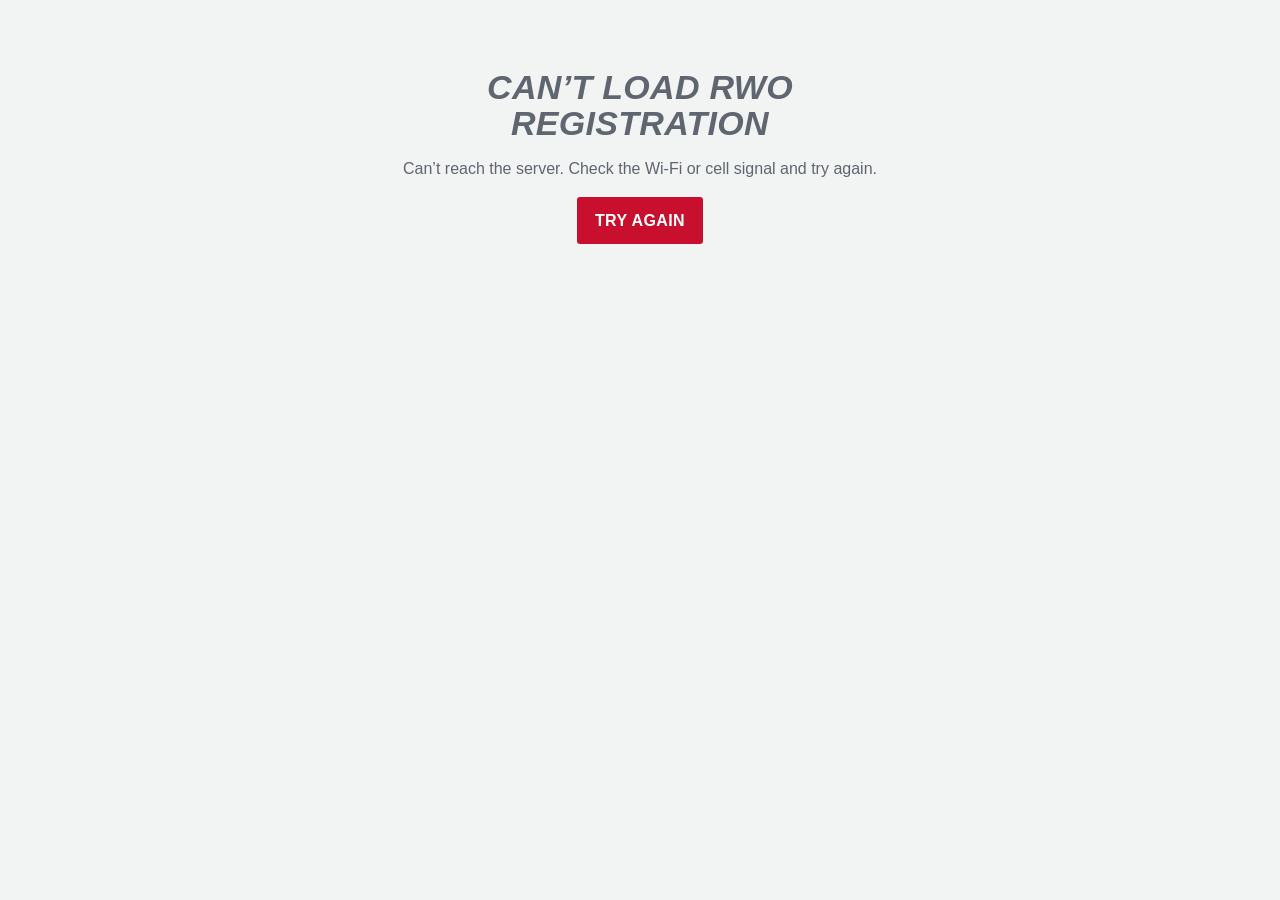
<file: index.html>
<!doctype html>
<html lang="en">
<head>
<meta charset="utf-8">
<meta name="viewport" content="width=device-width, initial-scale=1">
<meta http-equiv="Content-Security-Policy" content="default-src 'self'; script-src 'self'; style-src 'self' 'unsafe-inline' https://fonts.googleapis.com; font-src https://fonts.gstatic.com; img-src 'self' data: https://raceworldoffshore.com https://*.raceworldoffshore.com; connect-src 'self' https://*.supabase.co wss://*.supabase.co; form-action 'self'; base-uri 'none'; object-src 'none'">
<meta name="referrer" content="strict-origin-when-cross-origin">
<meta name="theme-color" content="#0A1628">
<meta name="robots" content="noindex, nofollow">
<title>RWO Registration</title>
<link rel="preconnect" href="https://fonts.googleapis.com">
<link rel="preconnect" href="https://fonts.gstatic.com" crossorigin>
<link href="https://fonts.googleapis.com/css2?family=Oswald:wght@500;600;700&family=Roboto:wght@400;500;700&display=swap" rel="stylesheet">
<link rel="icon" href="data:image/svg+xml,%3Csvg xmlns=%22http://www.w3.org/2000/svg%22 viewBox=%220 0 32 32%22%3E%3Crect width=%2232%22 height=%2232%22 fill=%22%230A1628%22/%3E%3Cpath d=%22M0 26h32v6H0z%22 fill=%22%23C8102E%22/%3E%3Cpath d=%22M7 15l5 5 12-12%22 stroke=%22%23fff%22 stroke-width=%224%22 fill=%22none%22/%3E%3C/svg%3E">
<link rel="stylesheet" href="styles.css">
<script src="config.js"></script>
<script src="loader.js"></script>
</head>
<body>
<noscript>RWO Registration needs JavaScript turned on.</noscript>
</body>
</html>
</file>
<file: styles.css>
/*! RWO Registration. Copyright (c) 2026 Race World Offshore. All rights reserved. Unauthorized copying, modification or distribution is prohibited. */
:root{--ink:#0A1628;--ink-2:#242E35;--steel:#5F6670;--line:#D3D8DE;--page:#F2F3F3;--card:#fff;--brand:#C8102E;--brand-dark:#AA0A0F;--brand-deep:#981B1F;--gold:#FBBF24;--go:#0F8A4B;--go-bg:#E3F4EA;--ready:#FBBF24;--ready-ink:#5c4500;--ready-bg:#FEF6DD;--stop:#C8102E;--stop-bg:#FBE6EA;--focus:#2f7cf6;--cond:'Oswald','Arial Narrow',Arial,sans-serif;--body:'Roboto',Helvetica,Arial,sans-serif;}*{box-sizing:border-box}html,body{margin:0;background:var(--page);color:var(--ink);font:16px/1.45 var(--body);-webkit-text-size-adjust:100%}button,input,select,textarea{font:inherit;color:inherit}:focus-visible{outline:3px solid var(--focus);outline-offset:2px}a{color:var(--ink-2)}.wrap{max-width:1180px;margin:0 auto;padding:0 16px}.top{background:var(--ink);color:#fff;position:sticky;top:0;z-index:20}.top .wrap{display:flex;align-items:center;gap:12px;min-height:58px;flex-wrap:wrap;padding-top:6px;padding-bottom:6px}.brand{font:700 22px/1 var(--cond);letter-spacing:.2px;margin-right:auto;display:flex;align-items:center;gap:12px}.brand small{display:block;font:500 13px/1.2 var(--body);opacity:.7;margin-top:2px}.top select{background:var(--ink-2);border:1px solid #3c5d82;color:#fff;border-radius:3px;padding:8px 10px;max-width:220px}.who{font-size:14px;display:flex;gap:8px;align-items:center}.who b{background:var(--ready);color:var(--ink);border-radius:3px;padding:3px 8px;font-weight:700}.linkbtn{background:none;border:0;color:#fff;text-decoration:underline;cursor:pointer;padding:6px}.tabs{background:#fff;border-bottom:1px solid var(--line);position:sticky;top:58px;z-index:19}.tabs .wrap{display:flex;gap:4px;overflow-x:auto}.tabs a{display:block;padding:13px 14px 11px;text-decoration:none;color:var(--steel);font-weight:600;border-bottom:3px solid transparent;white-space:nowrap}.tabs a.on{color:var(--ink);border-bottom-color:var(--ink)}.tabs a .n{background:var(--stop);color:#fff;border-radius:3px;padding:0 7px;font-size:12px;margin-left:4px}main{padding:20px 0 60px}h1,h2,h3{font-family:var(--cond);line-height:1.05;margin:0}h1{font-size:34px;font-weight:700}h2{font-size:26px;font-weight:700;margin-bottom:10px}h3{font-size:20px;font-weight:700}.muted{color:var(--steel)}.small{font-size:14px}.row{display:flex;gap:10px;align-items:center;flex-wrap:wrap}.grow{flex:1 1 auto}.stack>*+*{margin-top:12px}.btn{border:2px solid var(--ink);background:var(--ink);color:#fff;border-radius:3px;padding:10px 16px;font-weight:700;cursor:pointer;min-height:46px}.btn.ghost{background:#fff;color:var(--ink)}.btn.go{background:var(--go);border-color:var(--go)}.btn.stop{background:#fff;color:var(--stop);border-color:var(--stop)}.btn.big{font:700 22px/1 var(--cond);padding:14px 22px;min-height:58px}.btn:disabled{opacity:.45;cursor:not-allowed}.btn.sm{min-height:36px;padding:6px 12px;font-size:14px}input[type=text],input[type=email],input[type=tel],input[type=date],input[type=password],input[type=search],select,textarea{border:2px solid var(--line);border-radius:3px;padding:10px 12px;background:#fff;min-height:46px;width:100%}input:focus,select:focus,textarea:focus{border-color:var(--ink);outline:none}label.f{display:block;font-weight:600;font-size:14px}label.f>span{display:block;margin-bottom:4px}.grid2{display:grid;grid-template-columns:repeat(auto-fit,minmax(220px,1fr));gap:12px}.search{font-size:20px !important;min-height:56px !important}.seg{display:inline-flex;border:2px solid var(--ink);border-radius:3px;overflow:hidden}.seg button{border:0;background:#fff;padding:8px 14px;font-weight:600;cursor:pointer}.seg button.on{background:var(--ink);color:#fff}.pill{display:inline-block;border-radius:3px;padding:3px 11px;font-weight:700;font-size:14px;white-space:nowrap}.pill.cleared{background:var(--go);color:#fff}.pill.ready{background:var(--ready);color:var(--ink)}.pill.needs{background:var(--stop-bg);color:var(--stop)}.ticks{display:flex;flex-wrap:wrap;gap:5px}.tick{font-size:13px;font-weight:600;border-radius:3px;padding:2px 7px;border:1.5px solid}.tick.y{border-color:var(--go);color:var(--go);background:var(--go-bg)}.tick.n{border-color:#e7a1ab;color:var(--stop);background:#fff}.tick.y::before{content:'\2713 '}.tick.n::before{content:'\2715 '}.plate{font:800 34px/1 var(--cond);background:#fff;color:var(--ink);border:3px solid var(--ink);border-radius:3px;padding:5px 10px 3px;min-width:74px;text-align:center;letter-spacing:.5px;display:inline-block}.plate.xl{font-size:64px;border-width:4px;border-radius:3px;padding:8px 18px 4px;min-width:130px}.counts{display:grid;grid-template-columns:repeat(auto-fit,minmax(150px,1fr));gap:10px;margin:14px 0 18px}.count{background:#fff;border-radius:3px;padding:12px 14px;border:1px solid var(--line)}.count b{display:block;font:700 34px/1 var(--cond)}.count span{font-size:14px;color:var(--steel)}.boats{display:grid;grid-template-columns:repeat(auto-fill,minmax(290px,1fr));gap:12px}.boat{background:var(--card);border:1px solid var(--line);border-left:9px solid var(--stop);border-radius:3px;padding:12px 14px;display:grid;grid-template-columns:auto 1fr;gap:6px 12px;align-items:start;text-align:left;cursor:pointer;width:100%}.boat.cleared{border-left-color:var(--go)}.boat.static{cursor:default}.boat .team{font:700 20px/1.1 var(--cond)}.boat .cls{font-size:13px;color:var(--steel)}.boat .st{grid-column:1/-1;font-weight:700;font-size:15px}.boat.cleared .st{color:var(--go)}.boat:not(.cleared) .st{color:var(--stop)}.boat .ticks{grid-column:1/-1}.classhead{font:700 18px/1 var(--cond);color:var(--steel);margin:22px 0 8px}.panel{background:#fff;border:1px solid var(--line);border-radius:3px;padding:16px}.hero{display:flex;gap:18px;align-items:center;flex-wrap:wrap;margin-bottom:16px}.banner{border-radius:3px;padding:14px 16px;font:700 26px/1.1 var(--cond);margin:10px 0 16px}.banner.cleared{background:var(--go);color:#fff}.banner.ready{background:var(--ready);color:var(--ink)}.banner.needs{background:var(--stop);color:#fff}.two{display:grid;grid-template-columns:minmax(0,1fr) minmax(0,1.3fr);gap:16px}@media (max-width:820px){.two{grid-template-columns:1fr}}.list{list-style:none;margin:0;padding:0}.list>li{display:flex;gap:12px;align-items:flex-start;padding:11px 0;border-top:1px solid var(--line)}.list>li:first-child{border-top:0}.mark{flex:0 0 30px;height:30px;border-radius:50%;display:grid;place-items:center;font-weight:800;color:#fff;background:var(--stop)}.mark.y{background:var(--go)}.person{display:flex;gap:10px;align-items:center;justify-content:space-between;padding:11px 12px;border:1px solid var(--line);border-radius:3px;background:#fff;cursor:pointer;width:100%;text-align:left}.person+.person{margin-top:8px}.person .nm{font-weight:700}.toggle{display:flex;align-items:center;gap:10px;padding:10px 12px;border:2px solid var(--line);border-radius:3px;cursor:pointer;background:#fff;font-weight:600}.toggle input{width:24px;height:24px;accent-color:var(--go)}.toggle.on{border-color:var(--go);background:var(--go-bg)}.inspect{display:grid;grid-template-columns:auto 1fr auto;gap:12px;align-items:center;background:#fff;border:1px solid var(--line);border-left:9px solid var(--stop);border-radius:3px;padding:10px 12px}.inspect.done{border-left-color:var(--go)}.inspect+.inspect{margin-top:8px}.bigcheck{width:64px;height:54px;border-radius:3px;border:3px solid var(--stop);background:#fff;color:var(--stop);font:800 26px/1 var(--cond);cursor:pointer}.bigcheck.on{background:var(--go);border-color:var(--go);color:#fff}.suggest{display:flex;flex-wrap:wrap;gap:8px;margin-top:8px}.chip{display:inline-flex;align-items:center;gap:6px;background:var(--ink);color:#fff;border-radius:3px;padding:5px 6px 5px 12px;font-weight:600;font-size:14px}.chip button{background:#ffffff26;border:0;color:#fff;border-radius:50%;width:24px;height:24px;cursor:pointer}.picker{position:relative}.picker .menu{position:absolute;left:0;right:0;top:100%;background:#fff;border:2px solid var(--ink);border-top:0;border-radius:0 0 10px 10px;max-height:280px;overflow:auto;z-index:5}.picker .menu button{display:block;width:100%;text-align:left;border:0;background:#fff;padding:10px 12px;cursor:pointer;border-top:1px solid var(--line)}.picker .menu button:hover,.picker .menu button:focus{background:var(--page)}.table{width:100%;border-collapse:collapse;font-size:15px}.table th{text-align:left;font-size:13px;color:var(--steel);font-weight:600;padding:6px 8px;border-bottom:2px solid var(--line)}.table td{padding:8px;border-bottom:1px solid var(--line);vertical-align:middle}.empty{text-align:center;padding:40px 16px;color:var(--steel)}.toast{position:fixed;left:50%;bottom:20px;transform:translateX(-50%);background:var(--ink);color:#fff;padding:12px 18px;border-radius:3px;font-weight:600;z-index:50;max-width:92vw;box-shadow:0 6px 24px #0e2a4740}.toast.err{background:var(--stop)}.loading{position:fixed;top:0;left:0;right:0;height:4px;background:var(--ready);transform-origin:left;animation:load 1.2s ease-in-out infinite;z-index:60}@keyframes load{0%{transform:scaleX(0)}60%{transform:scaleX(.8)}100%{transform:scaleX(1);opacity:0}}@media (prefers-reduced-motion:reduce){.loading{animation:none}}.center{max-width:520px;margin:30px auto}.note{background:var(--ready-bg);border-radius:3px;padding:10px 12px;font-size:15px}.back{background:none;border:0;color:var(--ink-2);font-weight:600;cursor:pointer;padding:4px 0;margin-bottom:8px}.hide{display:none !important}@media (max-width:560px){h1{font-size:28px}.plate.xl{font-size:48px;min-width:100px}.boats{grid-template-columns:1fr}}.sr{position:absolute;width:1px;height:1px;overflow:hidden;clip:rect(0 0 0 0)}@media (max-width:560px){.person{flex-wrap:wrap;gap:6px}.person .pill{white-space:normal}.top select{max-width:100%;flex:1 1 100%;order:3}}@media (max-width:820px){.tabs{position:static}}.dialog-back{position:fixed;inset:0;background:#0e2a4799;display:grid;place-items:center;z-index:70;padding:16px}.dialog{background:#fff;border-radius:3px;padding:18px;max-width:440px;width:100%;font-size:17px}.dialog p{margin:0 0 16px}.stamp{font-size:12.5px;color:var(--steel);margin-top:3px}.stamp.warn{color:var(--stop);font-weight:600}.datef{display:flex;gap:6px}.datef input{flex:1 1 auto}.datef input.bad{border-color:var(--stop)}.calbtn{flex:0 0 48px;border:2px solid var(--line);border-radius:3px;background:#fff;color:var(--ink);cursor:pointer;display:grid;place-items:center}.calbtn:hover{border-color:var(--ink)}.daterr{color:var(--stop);font-size:13px;margin-top:4px;font-weight:600}.datepick{max-width:520px}.datepick h3{margin-bottom:10px}.wheels{display:grid;grid-template-columns:1.6fr .8fr 1fr;gap:8px}.wheel{height:230px;overflow-y:auto;border:2px solid var(--line);border-radius:3px;scroll-snap-type:y proximity;overscroll-behavior:contain}.wheel button{display:block;width:100%;border:0;background:#fff;padding:10px 8px;font-size:17px;text-align:center;cursor:pointer;scroll-snap-align:center}.wheel button:hover{background:var(--page)}.wheel button.on{background:var(--ink);color:#fff;font-weight:700}.datepreview{font:700 22px/1.2 var(--cond);margin:12px 0}.pdetail{margin-top:8px}.pdetail>summary{list-style:none}.pdetail>summary::-webkit-details-marker{display:none}.pdetail>summary .nm::before{content:'\25B8';display:inline-block;width:16px;color:var(--steel);transition:transform .15s}.pdetail[open]>summary .nm::before{transform:rotate(90deg)}.pdetail[open]>summary{border-radius:3px 10px 0 0}.list.pd{border:1px solid var(--line);border-top:0;border-radius:0 0 10px 10px;padding:4px 14px;background:#fff}.bad-date{color:var(--stop);font-weight:600;font-size:14px}@media (prefers-reduced-motion:reduce){.pdetail>summary .nm::before{transition:none}}.center.wide{max-width:760px}.paybox{margin-top:18px;border-top:2px solid var(--line);padding-top:14px}.paybox h3{margin-bottom:6px}.payrow{display:flex;gap:12px;align-items:center;padding:10px 0;border-bottom:1px solid var(--line);flex-wrap:wrap}.payrow.col{flex-direction:column;align-items:stretch}.payrow:last-child{border-bottom:0}.paypeople{display:grid;grid-template-columns:repeat(auto-fill,minmax(220px,1fr));gap:6px}.extra{display:flex;gap:10px;align-items:center;padding:6px 0}.extra input{width:80px;min-height:40px}.q{margin:6px 0 14px}.qtext{font-weight:700;margin:0 0 8px;font-size:17px}.crewset{border:1px solid var(--line);border-radius:3px;padding:10px 12px 12px;margin:0}.crewset legend{font:700 18px/1 var(--cond);padding:0 6px}.admnav{display:flex;gap:6px;flex-wrap:wrap;margin:12px 0 16px}.admnav a{background:#fff;border:2px solid var(--ink);border-radius:3px;padding:6px 12px;font-weight:600;text-decoration:none;color:var(--ink)}#a-gen,#a-pins,#a-rules,#a-fees,#a-spell{margin-top:16px;scroll-margin-top:120px}.table.rules td,.table.rules th{text-align:center}.table.rules td:first-child,.table.rules th:first-child{text-align:left}.table.rules input{width:22px;height:22px}.table.fees input[type=text],.table.fees select{min-height:38px;padding:6px 8px}.newrow td{background:var(--ready-bg)}.toggle input[type=radio]{width:22px;height:22px;accent-color:var(--go)}.table.fees [data-f=name]{min-width:240px}.paypeople .toggle{padding:8px 10px}.brand .logo{height:44px;width:auto;display:block;background:#fff;border-radius:3px;padding:3px}.table.kv th{width:40%;color:var(--steel);font-weight:600;font-size:14px;border-bottom:1px solid var(--line)}.f.wide{grid-column:1/-1}.formed{border:1px solid var(--line);border-radius:3px;padding:12px 14px;margin-top:12px}.formed h4{font:700 17px/1 var(--cond);margin:14px 0 8px}.formed .table input[type=text]{min-height:38px;padding:6px 8px}.formed .table input[type=checkbox]{width:22px;height:22px}.qrow{display:grid;grid-template-columns:minmax(180px,2fr) minmax(130px,1fr) minmax(150px,1.2fr) auto auto;gap:8px;align-items:center;margin-bottom:8px}.qrow input[type=text],.qrow select{min-height:38px;padding:6px 8px}.qrow [data-qo].hide{display:none}@media (max-width:820px){.qrow{grid-template-columns:1fr 1fr}}.top{background:var(--ink);border-bottom:4px solid var(--brand)}.brand{font:700 24px/1 var(--cond);text-transform:uppercase;font-style:italic;letter-spacing:.3px}.brand small{font-style:normal;text-transform:none;font-family:var(--body);letter-spacing:0}.top select{background:#16233a;border-color:#2c3c57}.tabs a{font-family:var(--cond);text-transform:uppercase;letter-spacing:.4px;font-weight:600;font-size:15px}.tabs a.on{color:var(--ink);border-bottom-color:var(--brand)}.tabs a .n{background:var(--brand)}h1,h2{text-transform:uppercase;font-style:italic;letter-spacing:.3px}h1{font-weight:700}h2{font-weight:700}h3{font-weight:600;text-transform:uppercase;letter-spacing:.3px}.btn{background:var(--brand);border-color:var(--brand);text-transform:uppercase;letter-spacing:.4px;font-family:var(--cond);font-weight:600}.btn:hover:not(:disabled){background:var(--brand-dark);border-color:var(--brand-dark)}.btn.ghost{background:#fff;color:var(--ink);border-color:var(--ink)}.btn.ghost:hover:not(:disabled){background:var(--ink);color:#fff;border-color:var(--ink)}.btn.go{background:var(--go);border-color:var(--go)}.btn.go:hover:not(:disabled){background:#0b6f3c;border-color:#0b6f3c}.btn.stop{background:#fff;color:var(--brand);border-color:var(--brand)}.btn.stop:hover:not(:disabled){background:var(--brand);color:#fff}.btn.big{font-style:italic}.seg{border-color:var(--ink)}.seg button{font-family:var(--cond);text-transform:uppercase;letter-spacing:.3px}.plate{font-family:var(--cond);font-style:italic;font-weight:700;border-color:var(--ink)}.banner{text-transform:uppercase;font-style:italic;letter-spacing:.3px}.banner.needs{background:var(--brand)}.boat:not(.cleared){border-left-color:var(--brand)}.count b{font-style:italic}.classhead{text-transform:uppercase;font-style:italic;color:var(--brand-deep);letter-spacing:.4px}.pill{font-family:var(--body)}.loading{background:var(--brand)}.admnav a{text-transform:uppercase;font-family:var(--cond);letter-spacing:.3px;border-color:var(--ink)}.admnav a:hover{background:var(--ink);color:#fff}.legal{max-width:1180px;margin:0 auto;padding:18px 16px 30px;font-size:12px;color:var(--steel)}.hp{position:absolute!important;left:-10000px!important;width:1px;height:1px;overflow:hidden}.warnbox{background:var(--stop-bg);border-left:5px solid var(--brand);padding:10px 14px;margin:10px 0;color:#5a0a14}.warnbox a{color:var(--brand-deep);font-weight:700}
</file>
